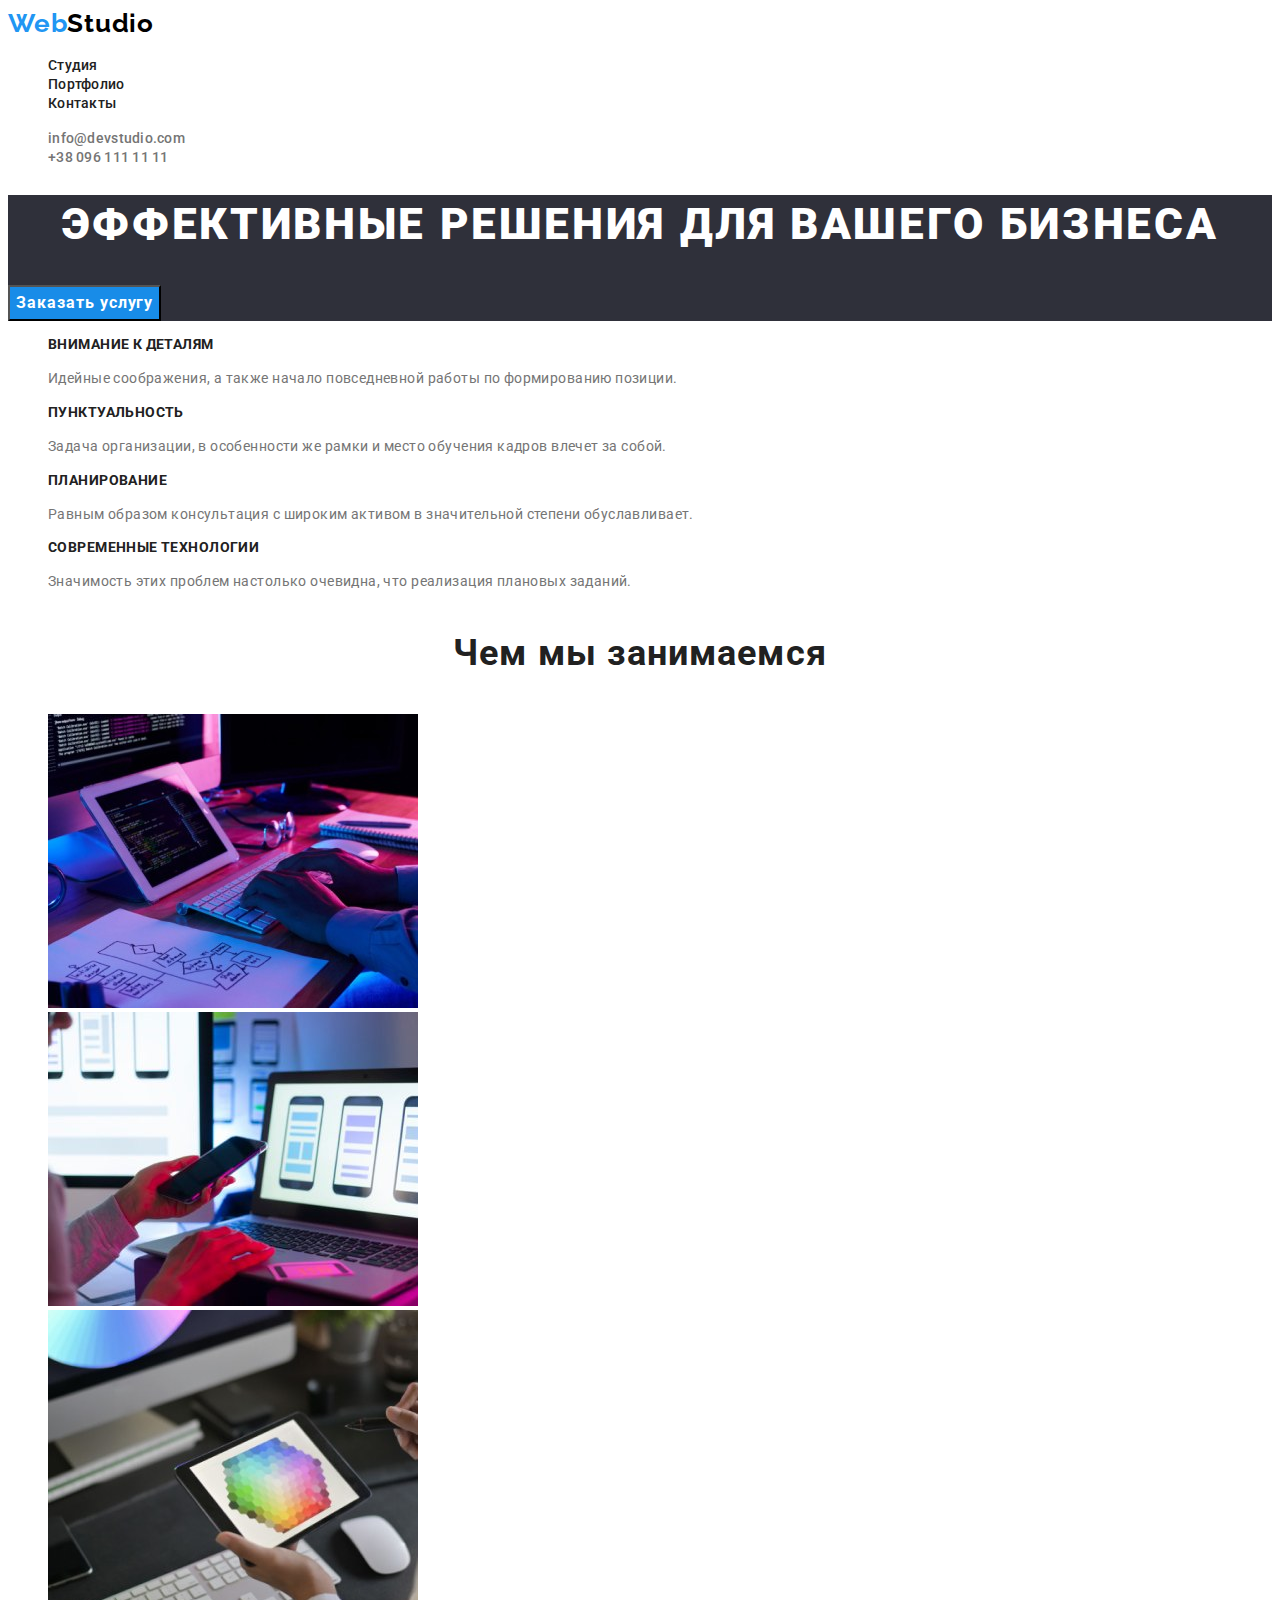
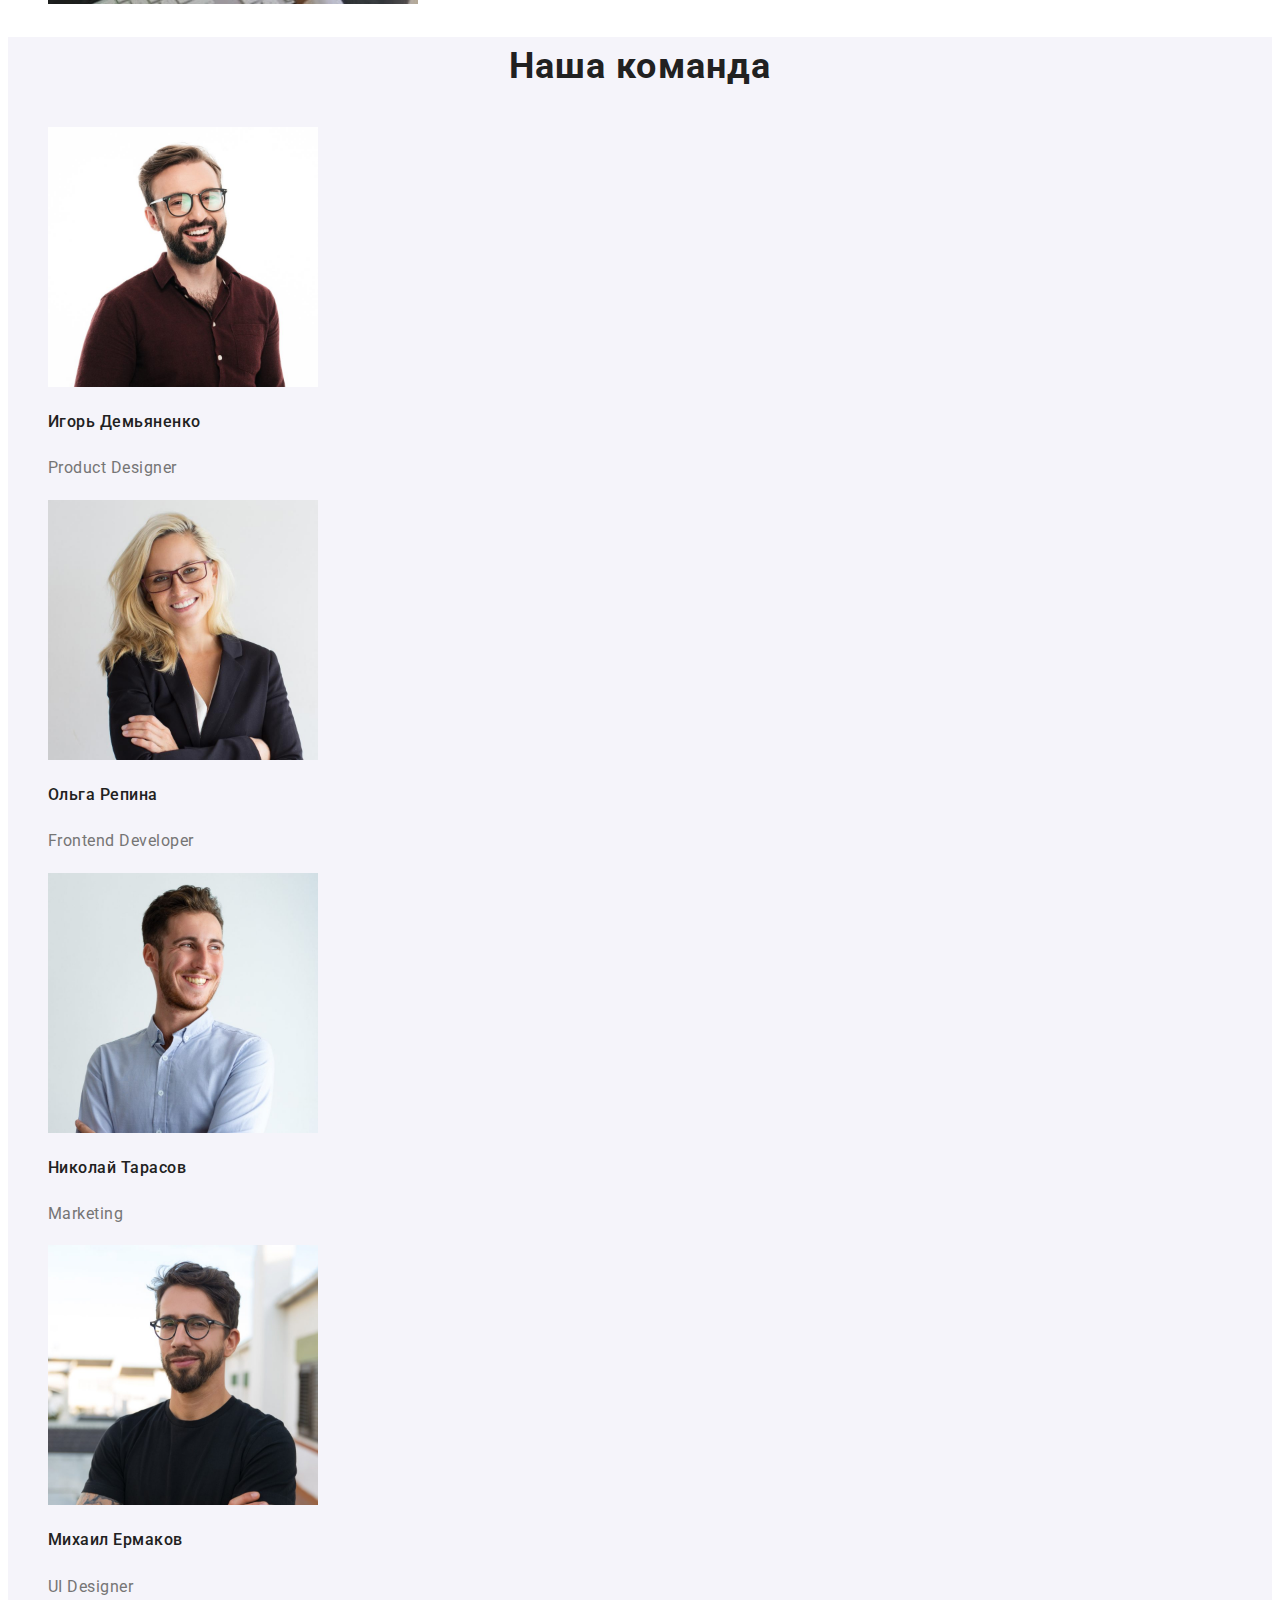
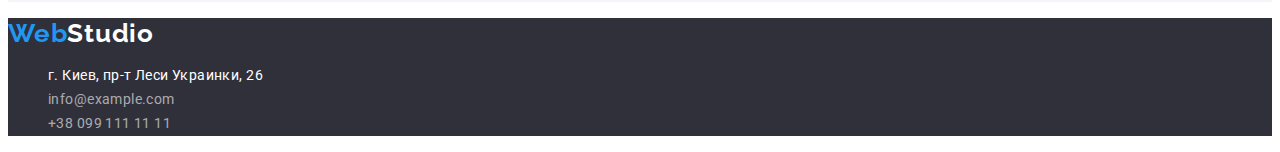
<file: index.html>
<!DOCTYPE html>
<html lang="en">
  <head>
    <meta charset="UTF-8" />
    <meta http-equiv="X-UA-Compatible" content="IE=edge" />
    <meta name="viewport" content="width=device-width, initial-scale=1.0" />
    <title>Document</title>
    <link rel="stylesheet" href="css/styles.css" />
    <link
      href="https://fonts.googleapis.com/css2?family=Raleway:wght@700&family=Roboto:wght@400;500;700;900&display=swap"
      rel="stylesheet"
    />
  </head>
  <body>
    <!-- Верхняя линия -->
    <header class="header">
      <a class="logo" href="/">Web<span class="logo-style">Studio</span></a>
      <nav class="header-nav">
        <ul class="nav-list list-dek">
          <li class="nav-item">
            <a class="nav-link link-dek" href="index.html">Студия</a>
          </li>
          <li class="nav-item">
            <a class="nav-link link-dek" href="portfolio.html">Портфолио</a>
          </li>
          <li class="nav-item">
            <a class="nav-link link-dek" href="">Контакты</a>
          </li>
        </ul>
      </nav>
      <ul class="header-list list-dek">
        <li class="list-item">
          <a class="list-link link-dek" href="mailto:info@devstudio.com"
            >info@devstudio.com</a
          >
        </li>
        <li class="list-item">
          <a class="list-link link-dek" href="tel:+380961111111"
            >+38 096 111 11 11</a
          >
        </li>
      </ul>
    </header>
    <!-- Шапка -->
    <main class="main">
      <section class="section-main">
        <h1 class="slogan">Эффективные решения для вашего бизнеса</h1>
        <button class="button" type="button">Заказать услугу</button>
      </section>
      <!-- Особенности -->
      <section class="sectiion-desc">
        <ul class="desc-list list-dek">
          <li class="desc-item">
            <h2 class="item-subtitle">Внимание к деталям</h2>
            <p class="subtitle-lead">
              Идейные соображения, а также начало повседневной работы по
              формированию позиции.
            </p>
          </li>
          <li class="desc-item">
            <h2 class="item-subtitle">Пунктуальность</h2>
            <p class="subtitle-lead">
              Задача организации, в особенности же рамки и место обучения кадров
              влечет за собой.
            </p>
          </li>
          <li class="desc-item">
            <h2 class="item-subtitle">Планирование</h2>
            <p class="subtitle-lead">
              Равным образом консультация с широким активом в значительной
              степени обуславливает.
            </p>
          </li>
          <li class="desc-item">
            <h2 class="item-subtitle">Современные технологии</h2>
            <p class="subtitle-lead">
              Значимость этих проблем настолько очевидна, что реализация
              плановых заданий.
            </p>
          </li>
        </ul>
      </section>
      <!-- Чем мы занимаемся -->
      <section class="section-features">
        <h2 class="subtitle">Чем мы занимаемся</h2>
        <ul class="list-dek">
          <li>
            <img
              src="images/about_us/box_1.jpg"
              alt="Программист работает на своем рабочем месте."
              width="370"
              height="294"
            />
          </li>
          <li>
            <img
              src="images/about_us/box_2.jpg"
              alt="Веб интерфейс.Дизайнеры разрабатывают приложение для смартфона"
              width="370"
              height="294"
            />
          </li>
          <li>
            <img
              src="images/about_us/box_3.jpg"
              alt="Веб дизайнер работает с выбором цвета на графическом планшете"
              width="370"
              height="294"
            />
          </li>
        </ul>
      </section>
      <!-- Наша команда -->
      <section class="sektion-team">
        <h2 class="subtitle">Наша команда</h2>
        <ul class="team-list list-dek">
          <li class="list-author">
            <img
              src="images/team/team_card_1.jpg"
              alt="Сотрудник Игорь Демьяненко"
              width="270"
              height="260"
            />
            <h3 class="author-name">Игорь Демьяненко</h3>
            <p class="author-skills" lang="en">Product Designer</p>
          </li>
          <li class="list-author">
            <img
              src="images/team/team_card_2.jpg"
              alt="Сотрудникца Ольга Репина"
              width="270"
              height="260"
            />
            <h3 class="author-name">Ольга Репина</h3>
            <p class="author-skills" lang="en">Frontend Developer</p>
          </li>
          <li class="list-author">
            <img
              src="images/team/team_card_3.jpg"
              alt="Сотрудник Николай Тарасов"
              width="270"
              height="260"
            />
            <h3 class="author-name">Николай Тарасов</h3>
            <p class="author-skills" lang="en">Marketing</p>
          </li>
          <li class="list-author">
            <img
              src="images/team/team_card_4.jpg"
              alt="Сотрудник Михаил Ермаков"
              width="270"
              height="260"
            />
            <h3 class="author-name">Михаил Ермаков</h3>
            <p class="author-skills" lang="en">UI Designer</p>
          </li>
        </ul>
      </section>
    </main>
    <!-- Подвал -->
    <footer class="footer">
      <a class="logo-footer" href="/"
        >Web<span class="logo-color">Studio</span></a
      >
      <address class="adress">
        <ul class="footer-list list-dek">
          <li class="footer-adress">г. Киев, пр-т Леси Украинки, 26</li>
          <li class="footer-item">
            <a class="footer-link link-dek" href="mailto:info@example.com"
              >info@example.com</a
            >
          </li>
          <li class="footer-item">
            <a class="footer-link link-dek" href="tel:+380991111111"
              >+38 099 111 11 11</a
            >
          </li>
        </ul>
      </address>
    </footer>
  </body>
</html>
</file>
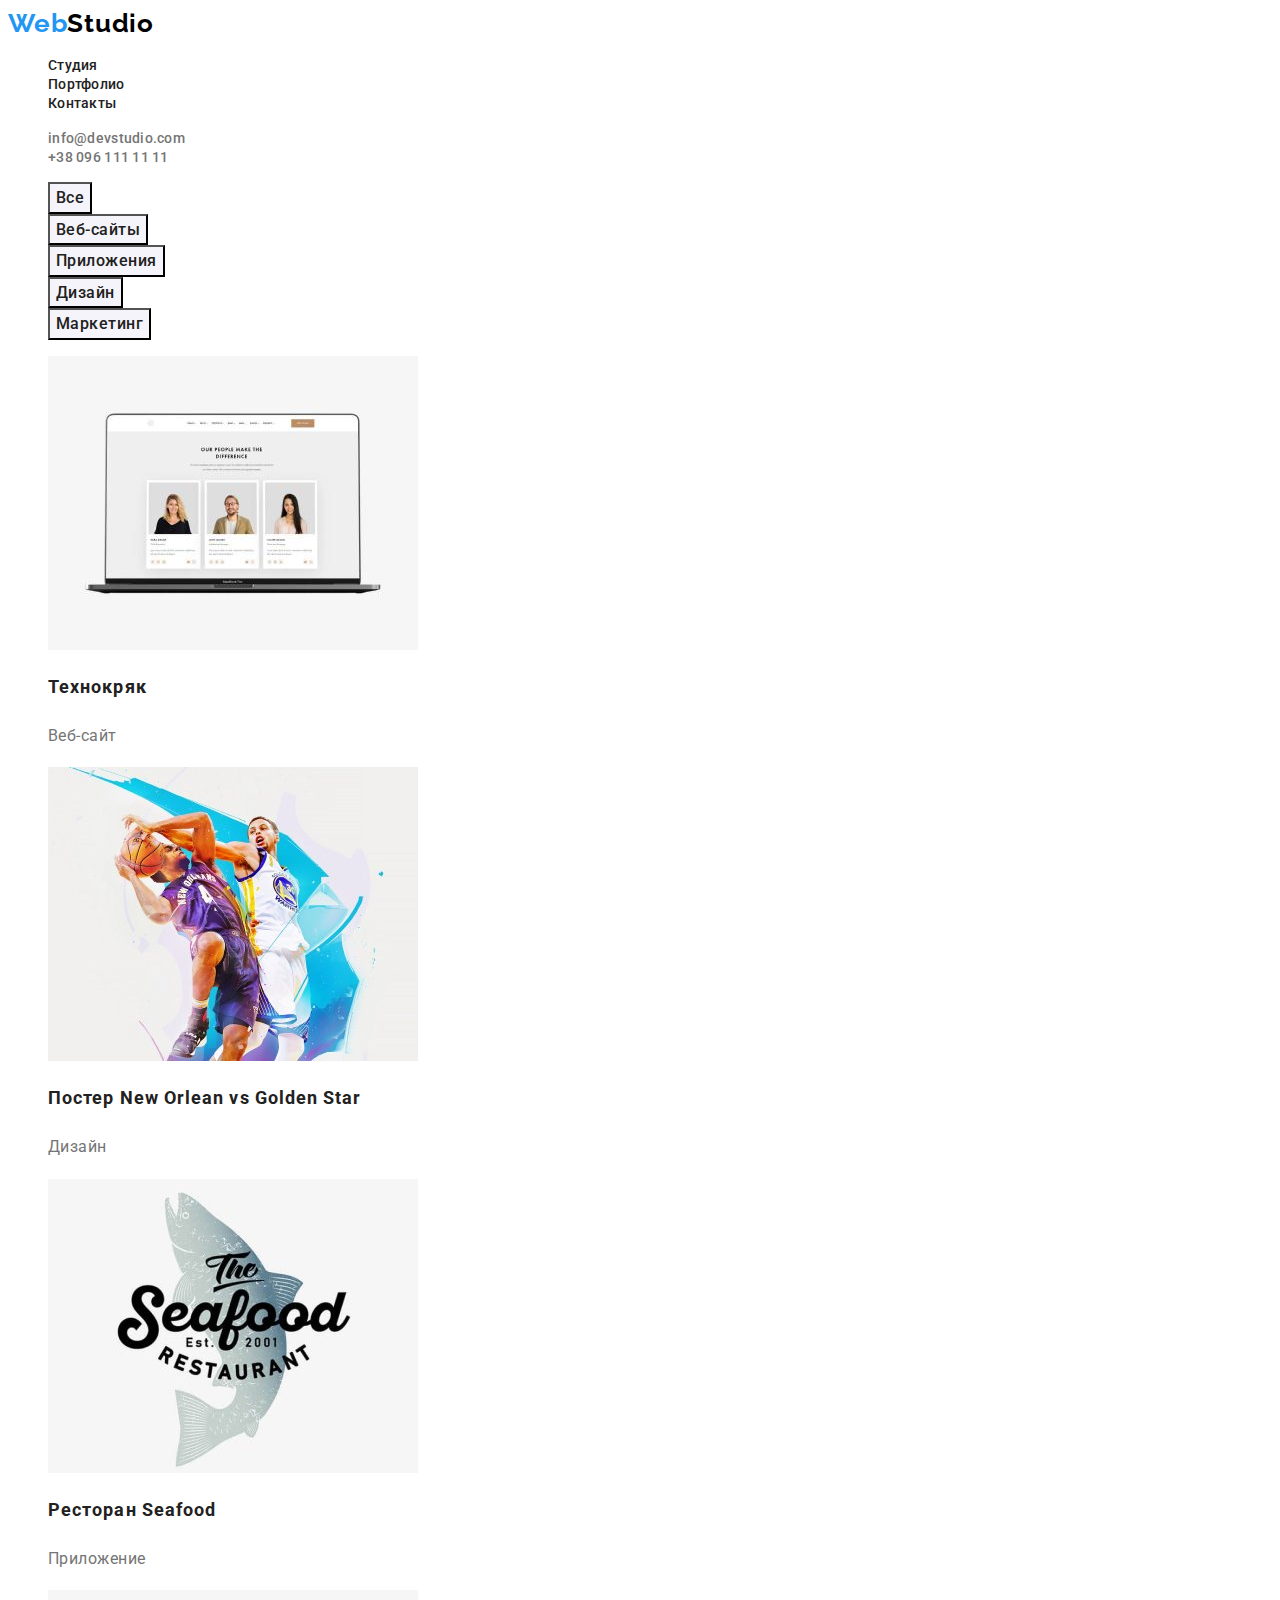
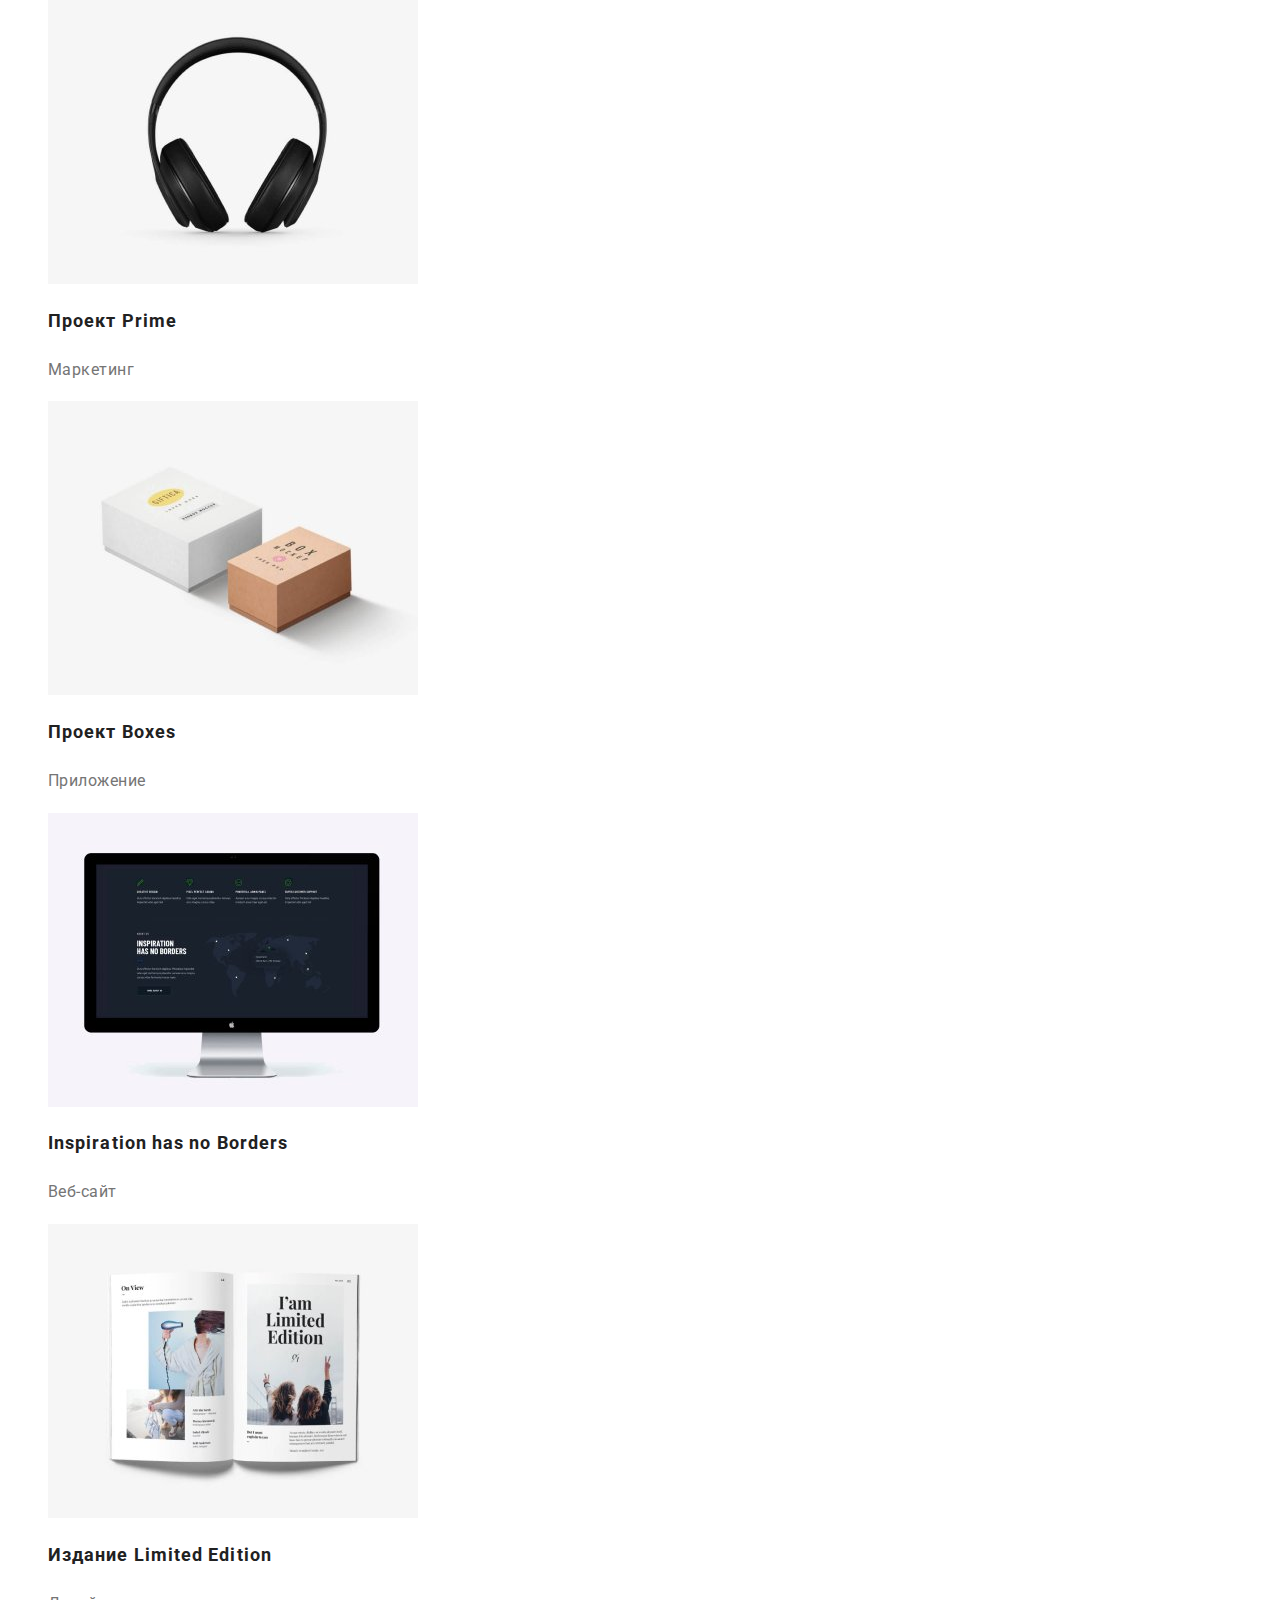
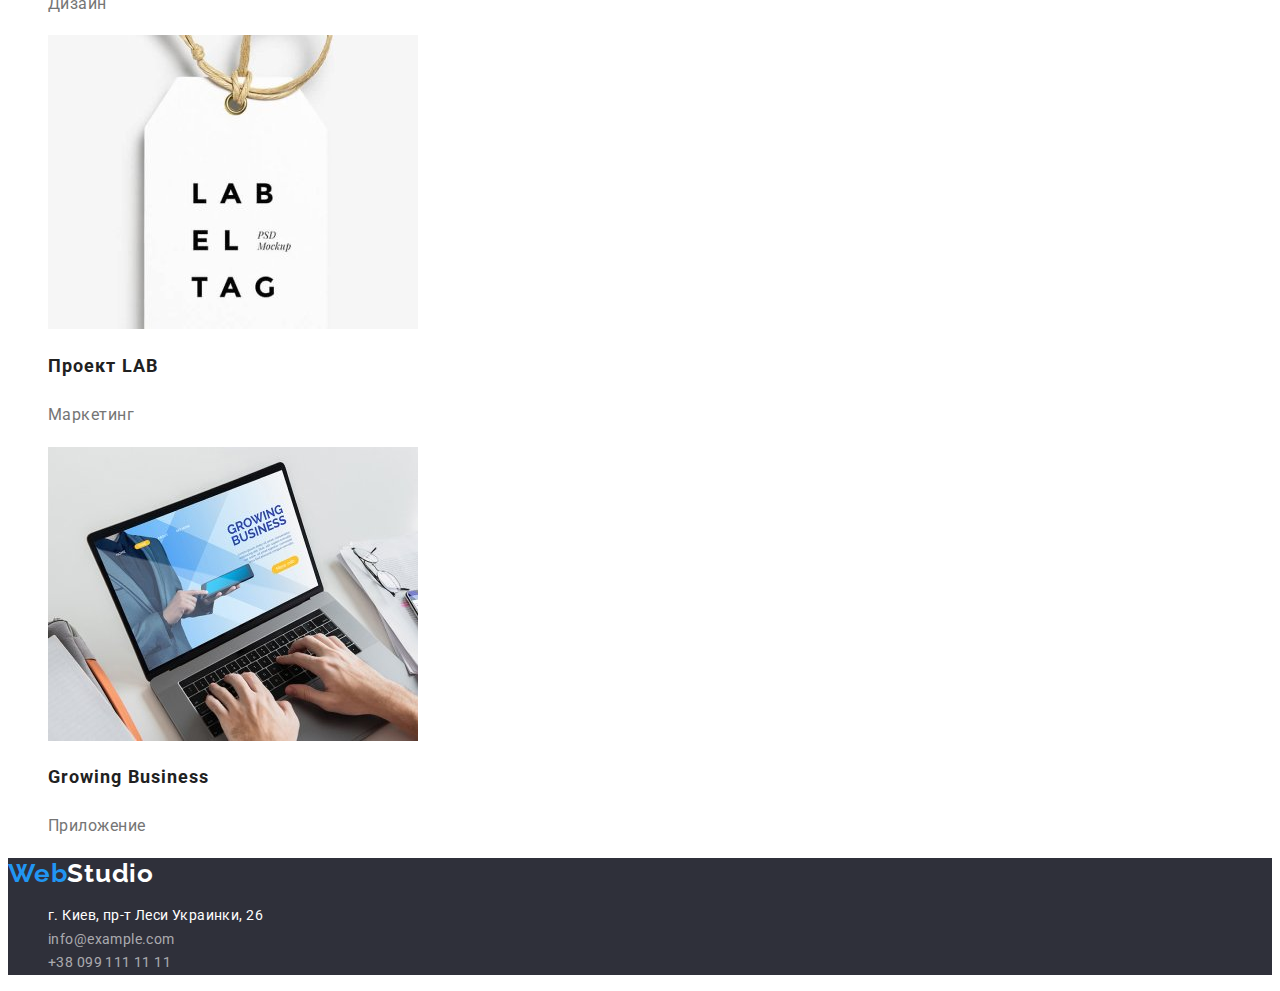
<file: portfolio.html>
<!DOCTYPE html>
<html lang="en">
  <head>
    <meta charset="UTF-8" />
    <meta http-equiv="X-UA-Compatible" content="IE=edge" />
    <meta name="viewport" content="width=device-width, initial-scale=1.0" />
    <title>Document</title>
    <link rel="stylesheet" href="css/styles.css" />
    <link
      href="https://fonts.googleapis.com/css2?family=Raleway:wght@700&family=Roboto:wght@400;500;700;900&display=swap"
      rel="stylesheet"
    />
  </head>
  <body>
    <!-- Верхняя линия -->
    <header class="header">
      <a class="logo" href="/">Web<span class="logo-style">Studio</span></a>
      <nav class="header-nav">
        <ul class="nav-list list-dek">
          <li class="nav-item">
            <a class="nav-link link-dek" href="index.html">Студия</a>
          </li>
          <li class="nav-item">
            <a class="nav-link link-dek" href="portfolio.html">Портфолио</a>
          </li>
          <li class="nav-item">
            <a class="nav-link link-dek" href="">Контакты</a>
          </li>
        </ul>
      </nav>
      <ul class="header-list list-dek">
        <li class="list-item">
          <a class="list-link link-dek" href="mailto:info@devstudio.com"
            >info@devstudio.com</a
          >
        </li>
        <li class="list-item">
          <a class="list-link link-dek" href="tel:+380961111111"
            >+38 096 111 11 11</a
          >
        </li>
      </ul>
    </header>
    <!-- Портфолио -->
    <main class="main-portfolio">
      <section class="portfolio-section">
        <ul class="portfolio-button list-dek">
          <li class="button-list">
            <button class="button-item" type="button">Все</button>
          </li>
          <li class="button-list">
            <button class="button-item" type="button">Веб-сайты</button>
          </li>
          <li class="button-list">
            <button class="button-item" type="button">Приложения</button>
          </li>
          <li class="button-list">
            <button class="button-item" type="button">Дизайн</button>
          </li>
          <li class="button-list">
            <button class="button-item" type="button">Маркетинг</button>
          </li>
        </ul>
        <ul class="portfolio-img list-dek">
          <li class="img-list">
            <img
              src="images/portfolio/project_1.jpg"
              alt="Открытый ноутбук с веб-сайтом Технокряк"
              width="370"
              height="294"
            />
            <h2 class="img-subtitle">Технокряк</h2>
            <p class="img-desc">Веб-сайт</p>
          </li>
          <li class="img-list">
            <img
              src="images/portfolio/project_2.jpg"
              alt="Постер баскетбольного матча между командами Нью Орлеан и Голден Стак"
              width="370"
              height="294"
            />
            <h2 class="img-subtitle">Постер New Orlean vs Golden Star</h2>
            <p class="img-desc">Дизайн</p>
          </li>
          <li class="img-list">
            <img
              src="images/portfolio/project_3.jpg"
              alt="Логотип ресторана Сифуд"
              width="370"
              height="294"
            />
            <h2 class="img-subtitle">Ресторан Seafood</h2>
            <p class="img-desc">Приложение</p>
          </li>
          <li class="img-list">
            <img
              src="images/portfolio/project_4.jpg"
              alt="Черные наушники на белом фоне"
              width="370"
              height="294"
            />
            <h2 class="img-subtitle">Проект Prime</h2>
            <p class="img-desc">Маркетинг</p>
          </li>
          <li class="img-list">
            <img
              src="images/portfolio/project_5.jpg"
              alt="Две коробки на белом фоне"
              width="370"
              height="294"
            />
            <h2 class="img-subtitle">Проект Boxes</h2>
            <p class="img-desc">Приложение</p>
          </li>
          <li class="img-list">
            <img
              src="images/portfolio/project_6.jpg"
              alt="Монитор на белом фоне"
              width="370"
              height="294"
            />
            <h2 class="img-subtitle">Inspiration has no Borders</h2>
            <p class="img-desc">Веб-сайт</p>
          </li>
          <li class="img-list">
            <img
              src="images/portfolio/project_7.jpg"
              alt="Раскрытый журнал на белом фоне"
              width="370"
              height="294"
            />
            <h2 class="img-subtitle">Издание Limited Edition</h2>
            <p class="img-desc">Дизайн</p>
          </li>
          <li class="img-list">
            <img
              src="images/portfolio/project_8.jpg"
              alt="Ярлык с логотипом на белом фоне"
              width="370"
              height="294"
            />
            <h2 class="img-subtitle">Проект LAB</h2>
            <p class="img-desc">Маркетинг</p>
          </li>
          <li class="img-list">
            <img
              src="images/portfolio/project_9.jpg"
              alt="Мужчина работает за ноутбуком"
              width="370"
              height="294"
            />
            <h2 class="img-subtitle">Growing Business</h2>
            <p class="img-desc">Приложение</p>
          </li>
        </ul>
      </section>
    </main>
    <!-- Подвал -->
    <footer class="footer">
      <a class="logo-footer" href="/"
        >Web<span class="logo-color">Studio</span></a
      >
      <address class="adress">
        <ul class="footer-list list-dek">
          <li class="footer-adress">г. Киев, пр-т Леси Украинки, 26</li>
          <li class="footer-item">
            <a class="footer-link link-dek" href="mailto:info@example.com"
              >info@example.com</a
            >
          </li>
          <li class="footer-item">
            <a class="footer-link link-dek" href="tel:+380991111111"
              >+38 099 111 11 11</a
            >
          </li>
        </ul>
      </address>
    </footer>
  </body>
</html>
</file>
<file: css/styles.css>
body{
    font-family: "Roboto",sans-serif;
    color: rgba(33, 33, 33, 1);
}
/* Верхняя линия */
.logo{
   text-decoration: none;
   font-family: "Raleway",sans-serif ;
   font-weight: 700;
   font-size: 26px;
   line-height: 1.19;
   letter-spacing: 0.03em;
   color: #2196F3
}

.logo-style{
    color: #000;
}

.list-dek{
    list-style: none;
}

.link-dek{
    text-decoration: none;
}

.nav-link{
   font-weight: 500;
   font-size: 14px;
   line-height: 1.14;
   letter-spacing: 0.02em;
   color: #212121;
}
.nav-link:hover{
    color: #2196F3;
}

.list-link{
    font-weight: 500;
    font-size: 14px;
    line-height: 1.14;
    letter-spacing: 0.02em;
    color: rgba(117, 117, 117, 1);
}
.list-link:hover{
    color: rgba(33, 150, 243, 1)
}

/* Шапка */

.section-main{
    background-color: rgb(47,48,58);
}

.slogan{
    font-weight: 900;
    font-size: 44px;
    line-height: 1.36;
    color: #FFFFFF;
    letter-spacing: 0.06em;
    text-transform: uppercase;
    text-align: center;
}

.button{
    font-family: inherit;
    font-weight: 700;
    font-size: 16px;
    line-height: 1.9;
    letter-spacing: 0.06em;
    color: #FFFFFF;
    background-color: #188CE8;
}

/* Особенности */

.item-subtitle{
    font-weight: 700;
    font-size: 14px;
    line-height: 1.14;
    letter-spacing: 0.03em;
    text-transform: uppercase;
}

.subtitle-lead{
    font-size: 14px;
    line-height: 1.7;
    letter-spacing: 0.03em;
    color: #757575;
}

/* Чем мы занимаемся */

.subtitle{
    font-weight: 700;
    font-size: 36px;
    line-height: 1.66;
    text-align: center;
    letter-spacing: 0.03em;

}

/* Наша команда */

.sektion-team{
    background-color: rgba(245, 244, 250, 1)    ;
}

.author-name{
    font-weight: 500;
    font-size: 16px;
    line-height: 1.9;
    letter-spacing: 0.03em;
}

.author-skills{
    font-size: 16px;
    line-height: 1.9;
    letter-spacing: 0.03em;
    color: #757575;
}

/* Портфолио */

.button-item{
    cursor: pointer;
    font-family: inherit;
    font-weight: 500;
    font-size: 16px;
    line-height: 1.6;
    letter-spacing: 0.03em;
    color: rgba(33, 33, 33, 1);
    background: rgb(245,244,250);
}

.button-item:hover,
.button-item:active{
    color: rgb(245,244,250);
   background:rgba(33, 150, 243, 1)
}

.img-subtitle{
    font-weight: 700;
    font-size: 18px;
    line-height: 2;
    letter-spacing: 0.06em;
}

.img-desc{
    font-size: 16px;
    line-height: 1.9;
    letter-spacing: 0.03em;
    color: #757575;
}
/* Подвал */

.footer{
    background-color: rgb(47,48,58);   
}

.logo-footer{
    text-decoration: none;
    font-family: "Raleway",sans-serif ;
    font-weight: 700;
    font-size: 26px;
    line-height: 1,19;
    letter-spacing: 0.03em;
    color: #2196F3
}

.logo-color{
    color: #FFFFFF;
}

.adress{
    font-style: normal;
}

.footer-adress{
    font-size: 14px;
    line-height: 1.7;
    color: #FFFFFF;
    letter-spacing: 0.03em;
}

.footer-link{
    font-size: 14px;
    line-height: 1.7;
    letter-spacing: 0.03em;
    color: rgba(255, 255, 255, 0.6);
}

.footer-link:hover{
    color: rgba(33, 150, 243, 1)
}
</file>
